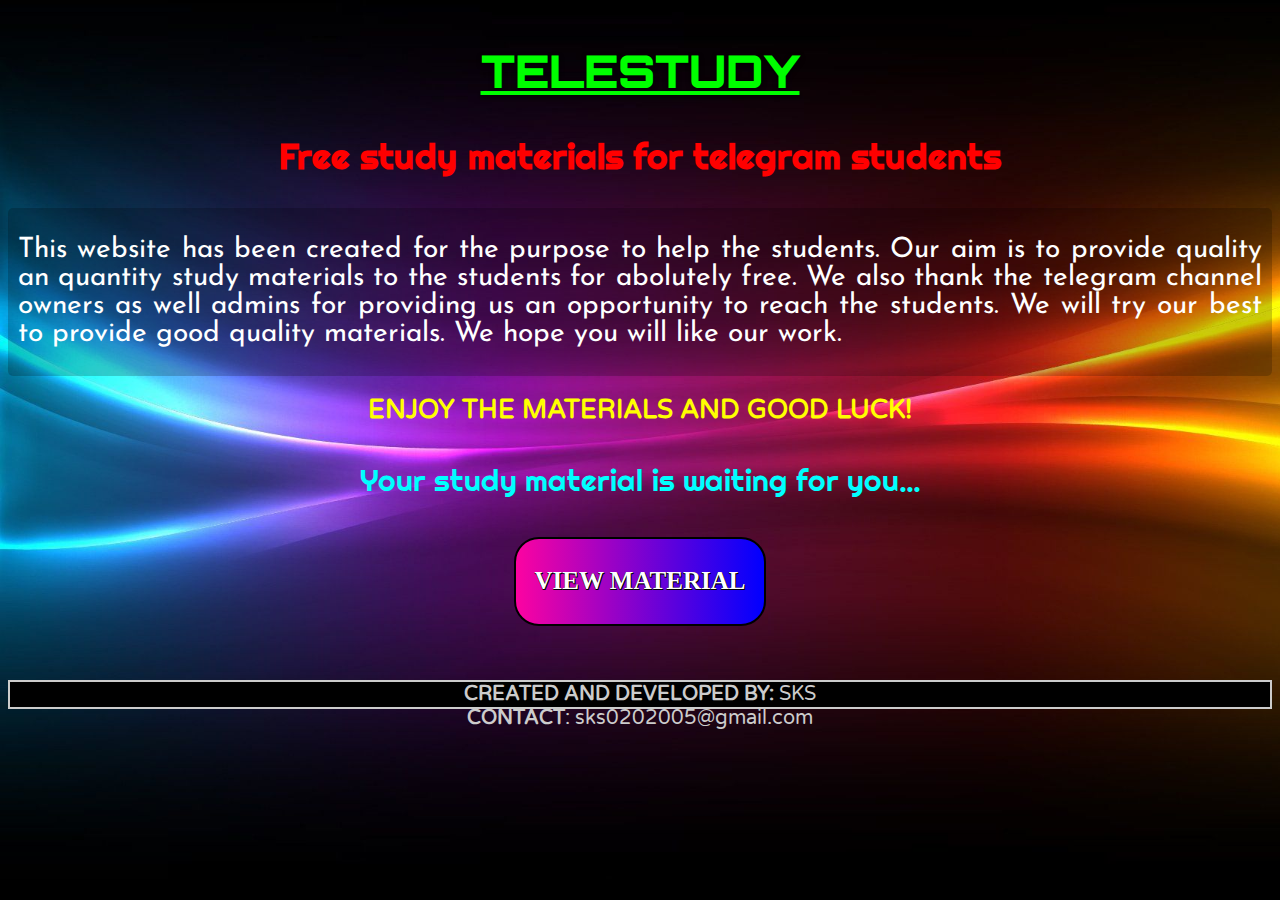
<file: index.html>
<html>
<head>
	<title>Home-TELESTUDY</title>
	<meta charset="UTF-8">
	<meta name="viewport" content="width=device-width, initial-scale=1.0"/>
	<meta name="author" content="SKS">
	<meta name="Keywords" content="HTML, CSS, JavaSCript">
	<script>
		function fclick()
		{
			window.location.href="w2.html";
		}
		function over(x)
		{
			x.style.background="linear-gradient(to left,#fc03a1,blue)";
		}
		function out(x)
		{
			x.style.background="linear-gradient(to right,#fc03a1,blue)";
		}

	</script>
	<link rel="stylesheet" href="style.css">
</head>
<body align="center">
<div class="wrapper">

	<div class="header">
		<!--Heading-->
		<h1><b><u>TELESTUDY</u></b></h1>
		
		<!--Subheading-->
		<h3>Free study materials for telegram students</h3>
	</div>
	
	<div class="content">
	</br>
		This website has been created for the purpose to help the students.  Our aim is to provide quality an quantity study materials 
		to the students for abolutely free.  We also thank the telegram channel owners as well admins for providing us an opportunity
		to reach the students.  We will try our best to provide good
		quality materials. We hope you will like our work. </br></br>
	</div>
	</br>
	<div class="content-2">
		ENJOY THE MATERIALS AND GOOD LUCK!
	</div>
	</br></br>
	<div class="link">
		Your study material is waiting for you...</br></br>
		<button onclick="fclick()" onmouseover="over(this)" onmouseout="out(this)">VIEW MATERIAL </button>
	</div>
	</br></br></br>
	<div class="last">
		<comment><b>CREATED AND DEVELOPED BY:</b> SKS </br>  <b>CONTACT</b>: sks0202005@gmail.com</comment>
	</div>
</file>
<file: style.css>
@import url('https://fonts.googleapis.com/css?family=Righteous&display=swap');
@import url('https://fonts.googleapis.com/css2?family=Nova+Cut&display=swap');
@import url('https://fonts.googleapis.com/css2?family=Orbitron:wght@900&display=swap');
@import url('https://fonts.googleapis.com/css?family=Varela+Round&display=swap');
@import url('https://fonts.googleapis.com/css?family=Acme&display=swap');
@import url('https://fonts.googleapis.com/css?family=Righteous&display=swap');
@import url('https://fonts.googleapis.com/css?family=Josefin+Sans&display=swap');



@media only screen and (min-width:769px)
{
body{
	background-image: url("bg7.jpg");
	background-size: cover;
}
.header{
	padding: 5px;
	margin-bottom: 20px;
}
h1{
	text-align:center;
	font-family:Orbitron;
	color:#00ff00;
	text-shadow: 0px 2px 5px #000000;
	font-size: 45px;
}
h3{
	text-align: center;
	font-family:Righteous;
	/*color:#ffff00;*/
	color:red;
	font-size: 35px;
	margin-bottom:5px;
}
.content{
	padding-left:10px;
	padding-right:10px;
	font-family: Josefin Sans;
	text-align:justify;
	color:white;
	font-size:28px;
	background: rgb( 0, 0,0,0.2);
	border: 1 px solid white;
	border-radius: 5px;
	margin-bottom:0px;
}
.content-2{
	margin-top:0;
	font-size:26px;
	font-family:Varela Round;
	color:#ffff00;
	font-weight:800;
	
}
.link{
	font-size:30px;
	color:#00ffff;
	font-family:Righteous;
	font-weight:500;
	margin-bottom:0px;
}
/*button{
	height: 50px;
	width: 18%;
	border: 4px solid blue;
	border-radius: 20px;
	background:#00ff00;
	color:blue;
	font-family:Berlin Sans FB;
	font-size:20px;
}*/
button{
	width:20%;
	height:10%;
	background-image:linear-gradient(to right,#fc03a1,blue);
	font-size:25px;
	color:white;
	text-shadow:0px 0 black, 0 1px black, 1px 1px black, 0 0px black;
	border:2px solid black; 
	border-color:Black;
	border-radius: 25px;
	font-family:/*Acme,Varela Round*/Berlin Sans FB;
	font-weight: 900;
	outline:none;
}
.last{
	border: 2px solid #cccccc;
	height: 25px;
	margin:0;
	background:#000000;
	color: #cccccc;
	font-family: Varela Round;
	font-size:20px;
}
}
/*///////////////////////////////////////////////////////////////////////////////////////////////////////////////////////////////////////////////*/





@media only screen and (max-width:768px)
{
body{
	background-image: url("bg7.jpg");
	background-size: contain;
}
.header{
	padding: 4px;
	margin-bottom: 10px;
}
h1{
	text-align:center;
	font-family:Orbitron;
	color:#00ff00;
	text-shadow: 0px 2px 5px #000000;
	font-size: 40px;
	margin-bottom:10px;
	margin-top:20px;
}
h3{
	text-align: center;
	font-family:Righteous;
	/*color:#ffff00;*/
	color:red;
	font-size: 26px;
	margin-bottom:5px;
	margin-top:15px;
}
.content{
	padding-left:10px;
	padding-right:10px;
	font-family: Josefin Sans;
	text-align:justify;
	color:white;
	font-size:18px;
	background: rgb( 0, 0,0,0.4);
	border: 1 px solid white;
	border-radius: 5px;
	margin-bottom:0px;
}
.content-2{
	margin-top:0;
	font-size:20px;
	font-family:Varela Round;
	color:#ffff00;
	font-weight:800;
	
}
.link{
	padding:0;
	font-size:26px;
	color:#00ffff;
	font-family:Righteous;
	font-weight:500;
	margin-bottom:0px;
}
/*button{
	height: 50px;
	width: 18%;
	border: 4px solid blue;
	border-radius: 20px;
	background:#00ff00;
	color:blue;
	font-family:Berlin Sans FB;
	font-size:20px;
}*/
button{
	width:80%;
	height:8%;
	background-image:linear-gradient(to right,#fc03a1,blue);
	font-size:25px;
	color:white;
	text-shadow:0px 0 black, 0 1px black, 1px 1px black, 0 0px black;
	border:2px solid black; 
	border-color:Black;
	border-radius: 25px;
	font-family:/*Acme,Varela Round*/Berlin Sans FB;
	font-weight: 900;
	outline:none;
}
.last{
	border: 2px solid #cccccc;
	height: 40px;
	margin:0;
	background:#000000;
	color: #cccccc;
	font-family: Varela Round;
	font-size:16px;
}
}
</file>
